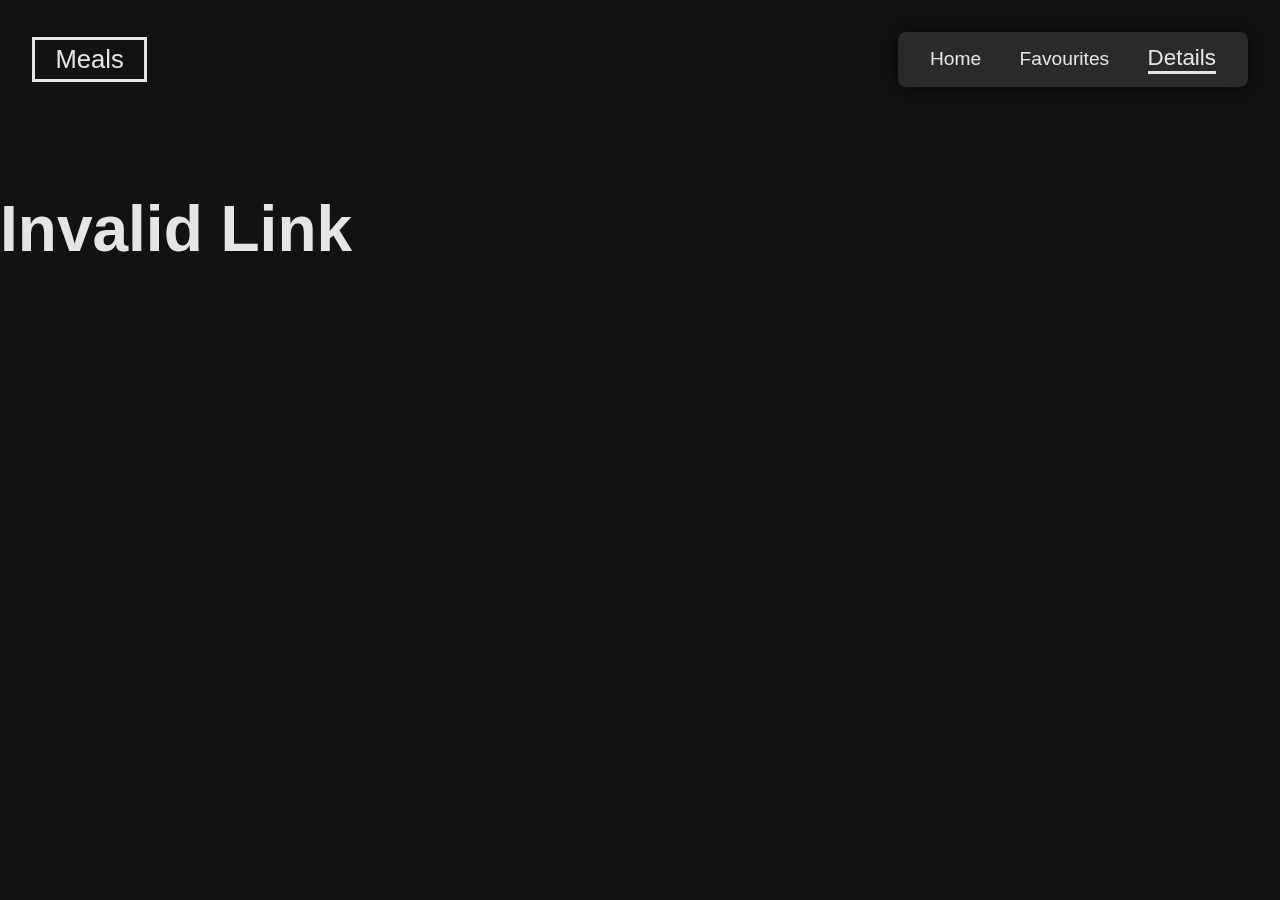
<file: details.html>
<!DOCTYPE html>
<html lang="en">
  <head>
    <meta charset="UTF-8" />
    <meta http-equiv="X-UA-Compatible" content="IE=edge" />
    <meta name="viewport" content="width=device-width, initial-scale=1.0" />
    <title>Meal</title>

    <!--Icon for the homepage -->
    <link rel="icon" type="image/x-icon" href="./img/favivon.png" />

    <!-- Stylesheets -->
    <link rel="stylesheet" href="./css/styles.css" />
    <link rel="stylesheet" href="./css/details.css" />
  </head>
  <body id="details">
    <!-- Navigation bar -->
    <nav class="flex">
      <!-- Logo  -->
      <span class="logo">Meals</span>

      <!-- Navigation links -->
      <ul class="links flex">
        <li><a href="index.html">Home</a></li>
        <li><a href="favourites.html">Favourites</a></li>
        <li class="hidden active"><a href="#">Details</a></li>
      </ul>
    </nav>

    <!-- Main content -->
    <main>
      <!-- Template Details -->
      <!-- <div class="details-container flex">
        <h1 class="meal-name">Chicken Couscous</h1>
        <br>
        <span class="meal-category">Chicken</span>
        <br>
        <button class="favourite-btn" data-id="52850" data-favourite="true">Add to favourites</button>
        <br>
        <img class="meal-image" src="https://www.themealdb.com/images/media/meals/qxytrx1511304021.jpg" alt="Chicken Couscous">
      
        <div class="meal-ingredients">
          <table>
            <thead>
              <tr>
                <th>Amount</th>
                <th>Ingredient</th>
              </tr>
            </thead>
            <tbody>
      
        <tr>
          <td>1 tbsp</td>
          <td>Olive Oil</td>
        </tr>
        
        <tr>
          <td>1 chopped</td>
          <td>Onion</td>
        </tr>
                
            </tbody>
          </table>
        </div>
        <div class="meal-recipe">
          <div class="meal-recipe-heading">Recipe</div>
      
        <div class="meal-resipe-step">
          <span class="step-index">Step 1. </span>
          Heat the olive oil in a large frying pan and cook the onion for 1-2 mins just until softened
        </div>
                
      </div>
      </div> -->
    </main>

    <!-- Scripts -->
    <script src="./index.js"></script>
  </body>
</html>
</file>
<file: css/styles.css>
/* CSS variables */
:root {
  --background: #121212;
  --box-shadow: rgba(0, 0, 0, 0.7);
  --light-background: rgba(255, 255, 255, 0.1);
  --scroll-track-color: rgba(107, 107, 107, 0.1);
  --scroll-thumb-color: rgba(51, 51, 51, 0.6);
  --logo-font-color: #e5e5e5;
  --link-font-color: #e5e5e5;
  --link-background-color: rgba(255, 255, 255, 0.1);
  --favourite-unselected: #949494;
  --favourite-hover: #e21a45;
  --favourite-selected: #e21a45;
  --search-box-border: rgba(0, 0, 0, 0.3);
  --search-box-background: rgba(255, 255, 255, 0.9);
  --search-box-placeholder: rgb(37, 37, 37);
  --search-result-background: rgba(255, 255, 255, 0.1);
  --search-result-font-color: rgba(240, 240, 240, 0.7);
  --favourite-item-background: rgba(255, 255, 255, 0.1);
  --favourite-item-font-color: rgba(240, 240, 240, 0.7);
  --meal-name-font-color: #03dac6;
  --meal-category-font-color: rgba(240, 240, 240, 0.7);
  --meal-ingredients-hover-background: rgba(255, 255, 255, 0.4);
  --meal-ingredients-heading: #bb86fc;
  --meal-ingredients-data: #cfe4e2f1;
  --meal-recipe-heading: #bb86fc;
  --meal-recipe-steps: #cfe4e2f1;
  --meal-recipe-step-index: #bb86fc;
}

/* Some reasonable resets and changes to deafult css*/
html {
  -webkit-box-sizing: border-box;
  box-sizing: border-box;
  scroll-behavior: smooth;
  height: 100%;
}

*,
*::before,
*::after {
  -webkit-box-sizing: inherit;
  box-sizing: inherit;
  margin: 0;
  padding: 0;

  /* Setting the font family for all elements */
  font-family: sans-serif;
}

/* Removing default list styles */
li {
  list-style: none;
}

/* Body properties */
body {
  background: var(--background);
  height: inherit;
}

/* scrollbar styles */
/* Removing any of the following styles removes all styles from scrollbar */
body::-webkit-scrollbar {
  width: 16px; /* width of the entire scrollbar */
}

body::-webkit-scrollbar-track {
  background: transparent; /* color of the tracking area */
}

body::-webkit-scrollbar-thumb {
  background-color: var(--scroll-thumb-color); /* color of the scroll thumb */
  border-radius: 20px; /* roundness of the scroll thumb */
  border: 3px solid var(--scroll-track-color); /* creates padding around scroll thumb */
}

/* Utilities */
.flex {
  display: -webkit-box;
  display: -ms-flexbox;
  display: flex;
  -webkit-box-align: center;
  -ms-flex-align: center;
  align-items: center;
}

/* Common CSS of Favourite icon */

/* Default styles */
.favourite-btn-icon {
  background-color: transparent;
  border: none;
  font-size: 2rem;
  opacity: 0.4;
  transition: 400ms;
}

/* Hover state of favourite button */
.favourite-btn-icon:hover {
  transform: scale(1.1);
  opacity: 0.8;
}

/* Active state of favourite button */
.favourite-btn-icon:active {
  transform: scale(1);
}

/* Selected state of favourite button */
.favourite-btn-icon[data-favourite="true"] {
  transform: scale(1);
  opacity: 1;
}

/* Hovering over selected favourite button */
.favourite-btn-icon[data-favourite="true"]:hover {
  transform: scale(1.2);
}

/* Active state of selected favourite button */
.favourite-btn-icon[data-favourite="true"]:active {
  transform: scale(0.9);
}

/* Navigation bar properties */
nav {
  position: fixed;
  /* For ensuring the navigation bar is above all other elements */
  z-index: 9999;
  width: 100vw;
  background-color: var(--background);
  padding: 2rem 2rem;
  -webkit-box-pack: justify;
  -ms-flex-pack: justify;
  justify-content: space-between;
  -webkit-box-shadow: 0 20px 20px var(--background);
  box-shadow: 0 20px 20px var(--background);
}

/* Logo */
nav .logo {
  color: var(--logo-font-color);
  font-size: 1.6rem;
  border: 3px solid var(--logo-font-color);
  padding: 0.2em 0.8em;
}

/* Navigation links */
nav .links {
  padding: 0.8rem 2rem;
  font-size: 1.2rem;
  gap: 2em;
  background-color: var(--link-background-color);
  border-radius: 8px;
  -webkit-box-shadow: 0 0px 20px var(--box-shadow);
  box-shadow: 0 0px 20px var(--box-shadow);
}

/* Resetting deafult styles of link */
nav a {
  text-decoration: none;
  color: var(--link-font-color);
}

/* Active link */
nav .active {
  font-size: 1.4rem;
  border-bottom: 3px solid var(--link-font-color);
}

/* Showing hidden link only when it's active */
nav .hidden {
  display: none;
}
nav .hidden.active {
  display: block;
}

@media (max-width: 1024px) {
  /* Favourite button styles */
  .favourite-btn-icon {
    font-size: 1.9rem;
  }
}

@media (max-width: 768px) {
  /* Navigation bar properties for tablet screens */
  nav {
    padding: 1rem;
  }
  nav .logo {
    font-size: 1.4rem;
  }
  nav .links {
    font-size: 1.1rem;
    gap: 1.4em;
  }
  nav .active {
    font-size: 1.3rem;
  }

  /* Favourite button styles */
  .favourite-btn-icon {
    font-size: 1.8rem;
  }
}

@media (max-width: 640px) {
  /* Navigation bar properties for small screen*/
  nav {
    padding: 0.4rem;
  }
  nav .logo {
    font-size: 1.2rem;
  }
  nav .links {
    font-size: 1rem;
    gap: 1em;
    border-radius: 0;
  }
  nav .active {
    font-size: 1.2rem;
  }

  /* Favourite button styles */
  .favourite-btn-icon {
    font-size: 1.4rem;
  }
}
</file>
<file: css/details.css>
/* Css for home page main section */

/* Main section */
main {
  padding-top: 12rem;
  padding-bottom: 3rem;
}

/* Details container */
.details-container {
  width: 70%;
  margin: 0 auto;
  padding: 3rem;
  margin-bottom: 3rem;
  min-height: 60vh;
  background-color: var(--favourite-item-background);
  border-radius: 8px;
  -webkit-box-shadow: 0 0px 20px var(--box-shadow);
  box-shadow: 0 0px 20px var(--box-shadow);
  -webkit-box-orient: vertical;
  -webkit-box-direction: normal;
  -ms-flex-direction: column;
  flex-direction: column;
  -webkit-box-align: start;
  -ms-flex-align: start;
  align-items: flex-start;
}

/* Meal name heading */
.meal-name {
  color: var(--meal-name-font-color);
  font-size: 3rem;
}

/* Meal category sub heading */
.meal-category {
  -ms-flex-item-align: start;
  align-self: flex-start;
  font-size: 1.2rem;
  padding: 0.3em 0.5em;
  color: var(--meal-category-font-color);
  border-radius: 4px;
  border: 3px solid;
}

/* Add to favourites button */
.favourite-btn {
  font-size: 1rem;
  padding: 0.3em 0.5em;
  color: var(--favourite-unselected);
  background-color: transparent;
  border-radius: 4px;
  border: 3px solid;
  transition: 400ms;
}

/* Favourite buttton hover state */
.favourite-btn:hover {
  color: var(--favourite-hover);
  transform: scale(1.1);
}

/* Active state of favourite button */
.favourite-btn:active {
  transform: scale(1);
}

/* When the given meal is already present in favourites */
.favourite-btn[data-favourite="true"] {
  color: var(--favourite-selected);
}

/* Image of meal */
.meal-image {
  max-width: 100%;
}
/* Container of ingredients table */
.meal-ingredients {
  width: 100%;
  overflow-x: auto;
  scroll-behavior: smooth;
}

/* Scrollbar CSS for ingredients table */
.meal-ingredients::-webkit-scrollbar {
  width: 16px;
}
.meal-ingredients::-webkit-scrollbar-track {
  background: transparent;
}
.meal-ingredients::-webkit-scrollbar-thumb {
  background-color: var(--scroll-thumb-color);
  border-radius: 20px;
  border: 3px solid var(--scroll-track-color);
}

/* Ingredients of meal */
.meal-ingredients table {
  padding: 0.4em;
  margin: 2rem 0.4rem;
  background-color: var(--favourite-item-background);
  border-radius: 8px;
  -webkit-box-shadow: 0 0px 20px var(--box-shadow);
  box-shadow: 0 0px 20px var(--box-shadow);
}

/* Table headings in ingredients */
.meal-ingredients th {
  font-size: 2rem;
  padding: 0.4rem 8rem 0.4rem 0.4rem;
  color: var(--meal-ingredients-heading);
}

/* Each cell of the table */
.meal-ingredients td {
  font-size: 1.6rem;
  padding: 0.4rem 0 0.4rem 0.4rem;
  color: var(--meal-ingredients-data);
}

/* Every odd table row */
.meal-ingredients tbody tr:nth-child(odd) {
  background-color: var(--light-background);
}

/* Meal recipe container */
.meal-recipe {
  padding: 2em;
  margin-top: 3rem;
  background-color: var(--favourite-item-background);
  border-radius: 8px;
  -webkit-box-shadow: 0 0px 20px var(--box-shadow);
  box-shadow: 0 0px 20px var(--box-shadow);
}

/* Heading of recipe */
.meal-recipe-heading {
  font-size: 2.6rem;
  color: var(--meal-recipe-heading);
  text-decoration: underline;
}

/* Meal recipe steps */
.meal-resipe-step {
  font-size: 2rem;
  margin-top: 1rem;
  color: var(--meal-recipe-steps);
  white-space: pre-line;
}

/* Step indexes */
.step-index {
  color: var(--meal-recipe-step-index);
  font-weight: bold;
}
/* CSS for desktop screens */
@media (max-width: 1024px) {
  /* Details container */
  .details-container {
    width: 80%;
  }
}

/* CSS for tablet screens */
@media (max-width: 768px) {
  /* Details container */
  .details-container {
    width: 90%;
    padding: 2rem;
  }

  /* Meal category sub heading */
  .meal-category {
    font-size: 1rem;
  }

  /* Table headings in ingredients */
  .meal-ingredients th {
    font-size: 1.6rem;
  }

  /* Each cell of the table */
  .meal-ingredients td {
    font-size: 1.4rem;
  }

  /* Meal recipe container */
  .meal-recipe {
    padding: 1.4em;
  }

  /* Heading of recipe */
  .meal-recipe-heading {
    font-size: 2.2rem;
  }

  /* Meal recipe steps */
  .meal-resipe-step {
    font-size: 1.6rem;
  }
}

/* CSS for mobile screens */
@media (max-width: 640px) {
  /* Main section */
  main {
    padding-top: 8rem;
  }

  /* Details container */
  .details-container {
    width: 90%;
    padding: 1rem;
  }

  /* Meal name heading */
  .meal-name {
    font-size: 2.4rem;
  }

  /* Table headings in ingredients */
  .meal-ingredients th {
    font-size: 1.3rem;
  }

  /* Each cell of the table */
  .meal-ingredients td {
    font-size: 1.2rem;
  }

  /* Meal recipe container */
  .meal-recipe {
    padding: 1rem;
    margin-top: 2rem;
  }

  /* Heading of recipe */
  .meal-recipe-heading {
    font-size: 1.8rem;
    font-weight: bold;
  }

  /* Meal recipe steps */
  .meal-resipe-step {
    font-size: 1.2rem;
    margin-top: 0.6rem;
  }
}
</file>
